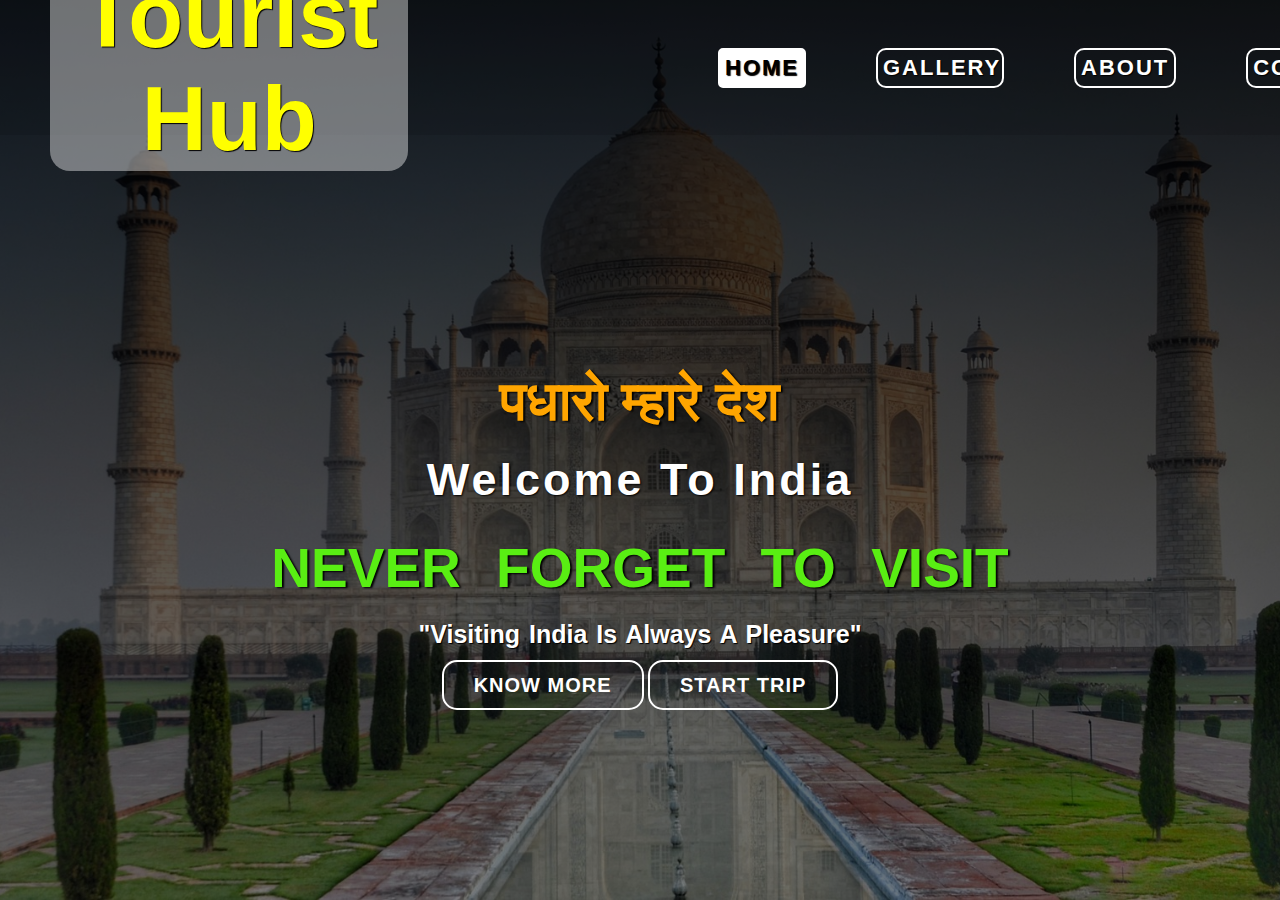
<file: index.html>
<!DOCTYPE html>
<html lang="en">
<head>
    <meta charset="UTF-8">
    <meta http-equiv="X-UA-Compatible" content="IE=edge">
    <meta name="viewport" content="width=device-width, initial-scale=1.0">
    <title>project1</title>
    <link rel="stylesheet" href="style.css">
     
</head>
<body>
    <header>

     <nav>
        <div class="logo"><h1 id="name">Tourist Hub</h1></div>
        <div class="menu">
            <a href="#" id="active">HOME</a>
            <a href="gallery.html" target="_blank">GALLERY</a>
            <a href="about.html" target="_blank">ABOUT</a>
            <a href="contact.html" target="_blank">CONTACT</a> 
        </div>
    </nav>

          <main>
            <section>
                <h1 id="hindi">पधारो म्हारे देश</h1>
                <h3>Welcome To India</h3>
                <h1 style="word-spacing: 20px;">Never Forget To Visit <span class="change_content"></span> </h1>
                <p>"Visiting India Is Always A Pleasure"</p>
                <a href="know more.html" target="_blank" class="btnone">KNOW MORE</a>
                <a href="starttrip.html" target="_blank" class="btntwo">START TRIP</a>
            </section>
          </main>

    </header>
</body>
</html>
</file>
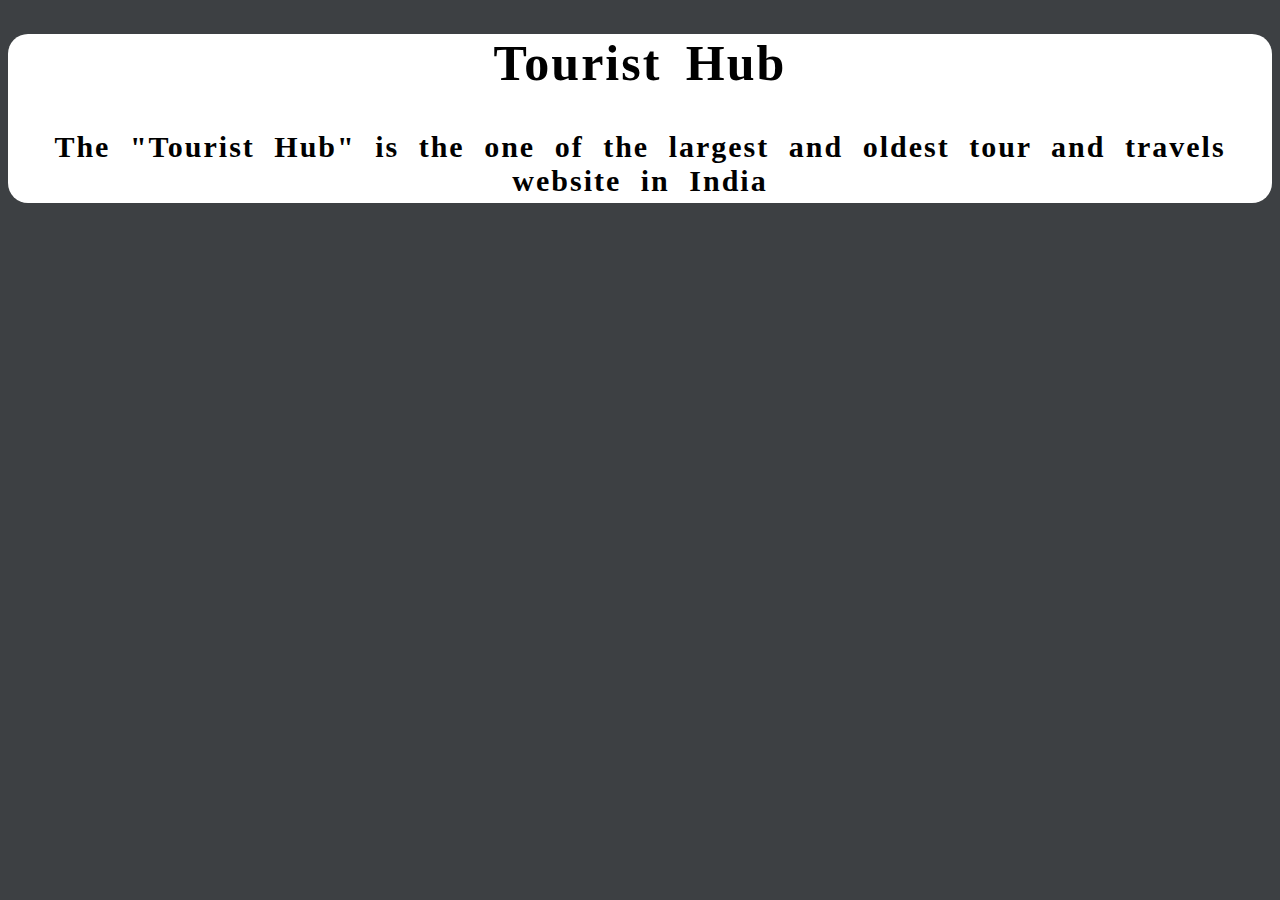
<file: about.html>
<!DOCTYPE html>
<html lang="en">
<head>
    <meta charset="UTF-8">
    <meta http-equiv="X-UA-Compatible" content="IE=edge">
    <meta name="viewport" content="width=device-width, initial-scale=1.0">
    <title>About us</title>
        
      <style>
          body{
            background-color: rgba(27, 31, 34, 0.85);
        }

        .hub{
          text-align: center;
          background: #fff;
          border-radius: 20px;
        }

        h1{
          color: black;
          font-size: 50px;
          letter-spacing: 2px;
          word-spacing: 10px;
        }

        h2{
          padding: 5px;
          word-spacing: 10px;
          letter-spacing: 2px;
          font-size: 30px;
        }
      </style>


</head>
<body>
  <div class="hub">
    <h1>Tourist Hub</h1>
    <h2>The "Tourist Hub" is the one of the largest and oldest tour and travels website in India</h2>
  </div>
</body>
</html>
</file>
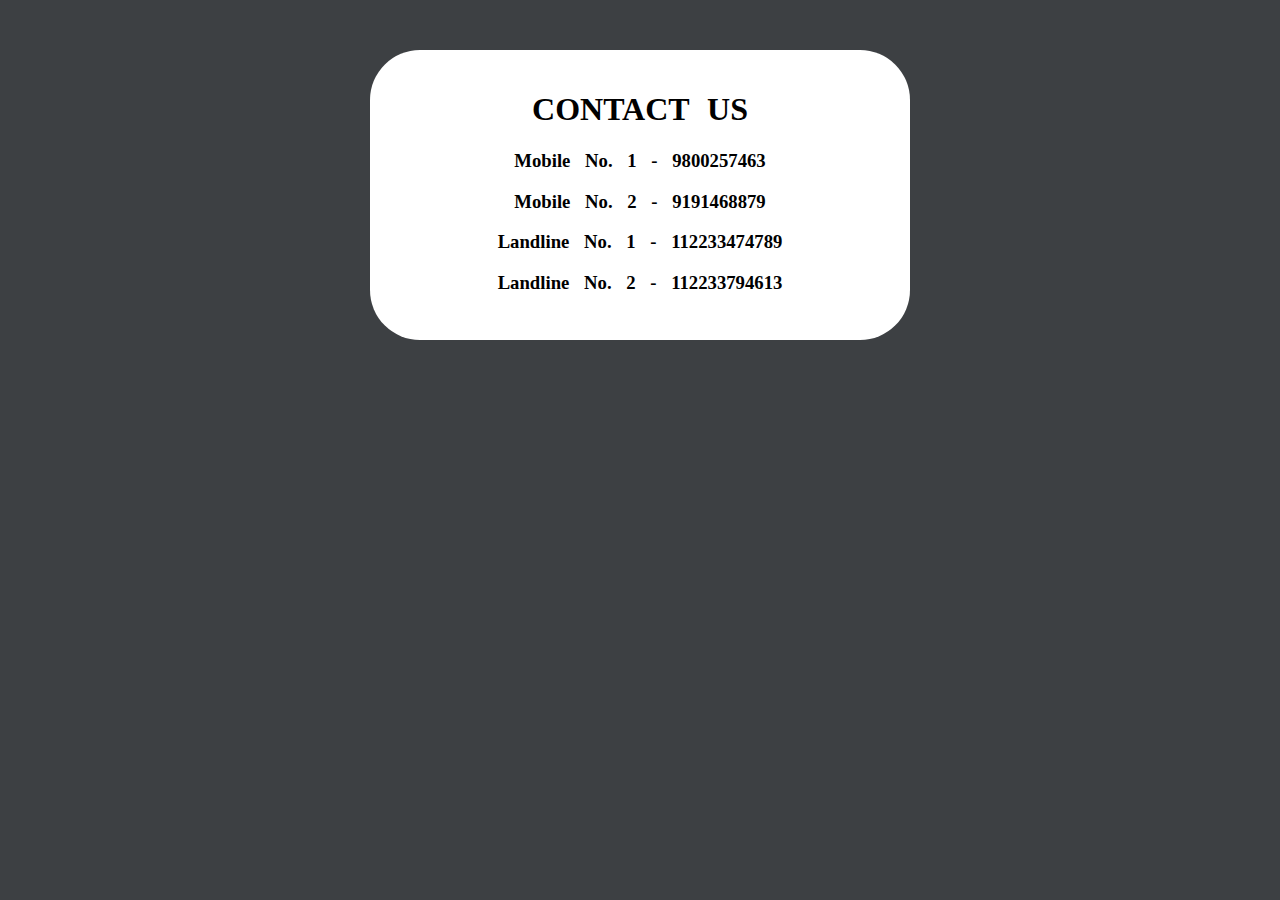
<file: contact.html>
<!DOCTYPE html>
<html lang="en">
<head>
    <meta charset="UTF-8">
    <meta http-equiv="X-UA-Compatible" content="IE=edge">
    <meta name="viewport" content="width=device-width, initial-scale=1.0">
    <title>Contact</title>

    <style>
         body{
            background-color: rgba(27, 31, 34, 0.85);
        }

        .contact{
            background: white;
            width: 500px;
            color: #000;
            text-align: center;
            margin: 50px auto 0;
            border-radius: 50px;
            word-spacing: 10px;
            height: 250px;
            padding: 20px;
        }
      </style>

</head>
<body>
    <div class="contact">
    <h1>CONTACT US</h1>
    <h3>Mobile No. 1 - 9800257463</h3>
    <h3>Mobile No. 2 - 9191468879</h3>
    <h3>Landline No. 1 - 112233474789 </h3>
    <h3>Landline No. 2 - 112233794613</h3>
    </div>
</body>
</html>
</file>
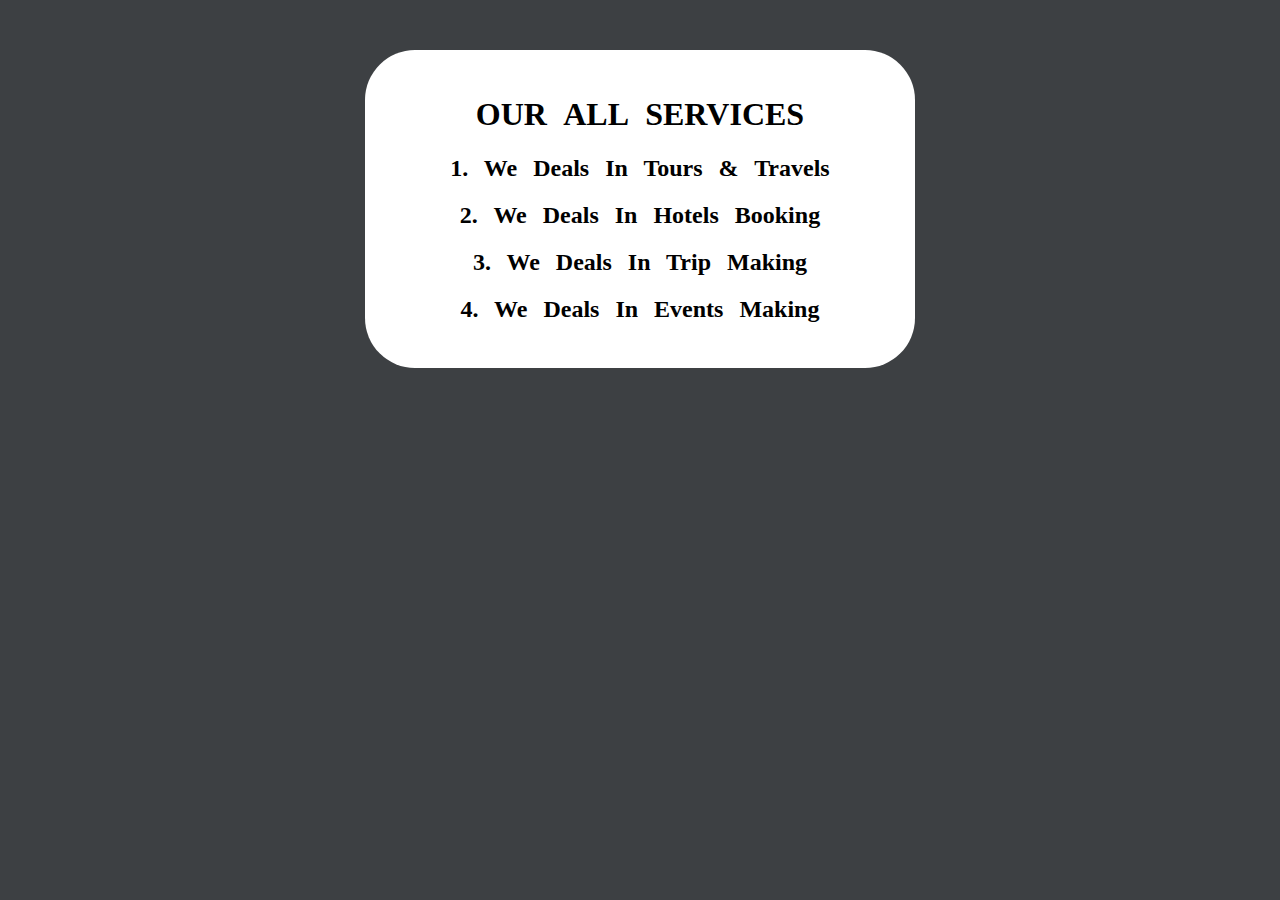
<file: know more.html>
<!DOCTYPE html>
<html lang="en">
<head>
    <meta charset="UTF-8">
    <meta http-equiv="X-UA-Compatible" content="IE=edge">
    <meta name="viewport" content="width=device-width, initial-scale=1.0">
    <title>Know More </title>
      
      <Style>
         body{
          background-color: rgba(27, 31, 34, 0.85);
        }

        .our{
          width: 500px;
            background: white;
            color: #000;
            text-align: center;
            padding: 25px;
            margin: 50px auto 0;
            border-radius: 50px;
            word-spacing: 10px;
        }

      </Style>
</head>
<body>
  <div class="our">
    <h1> OUR ALL SERVICES</h1>
    <h2>1. We Deals In Tours & Travels</h2>
    <h2>2. We Deals In Hotels Booking</h2>
    <h2>3. We Deals In Trip Making</h2>
    <h2>4. We Deals In Events Making</h2>
  </div>

</body>
</html>
</file>
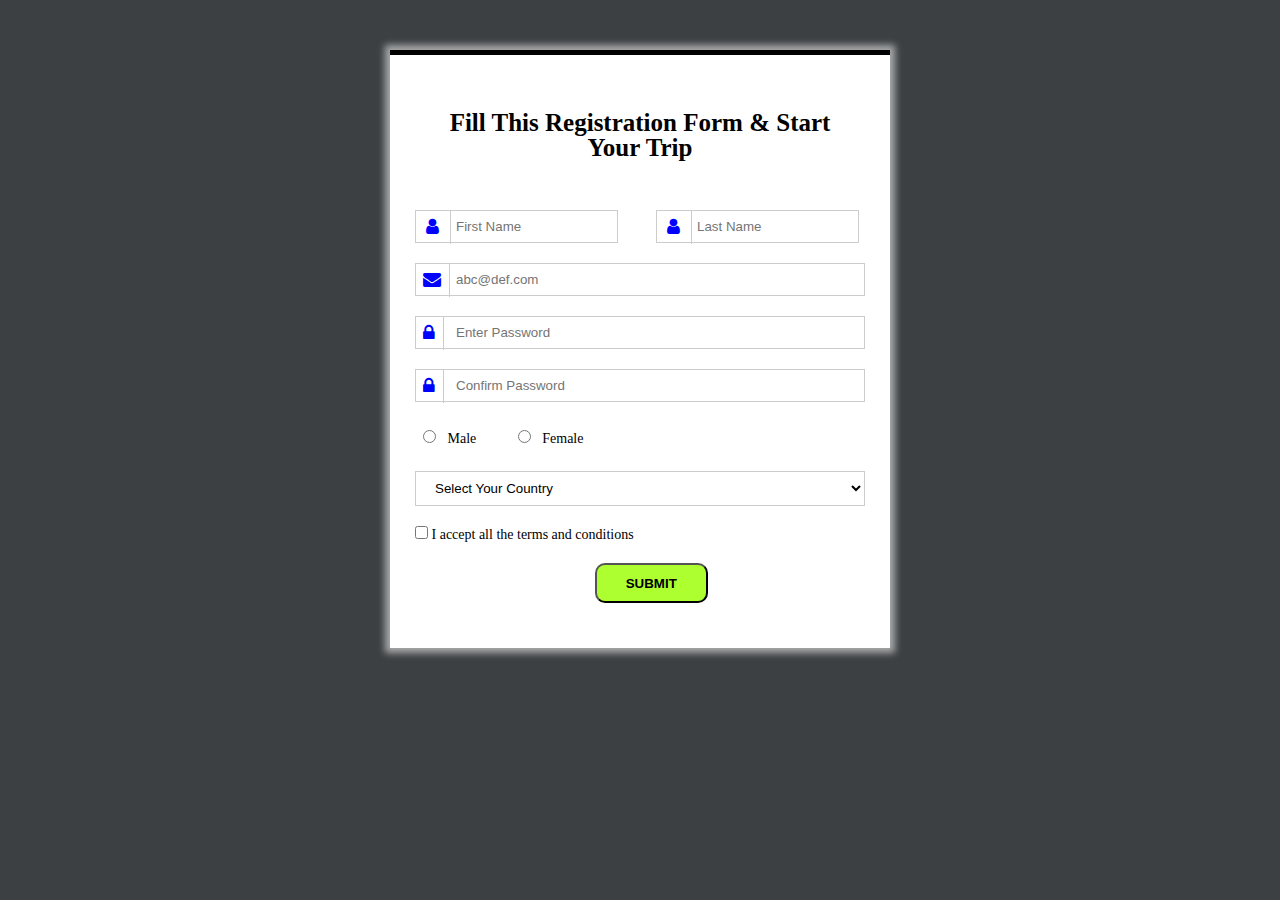
<file: starttrip.html>
<!DOCTYPE html>
<html lang="en">
<head>
    <meta charset="UTF-8">
    <meta http-equiv="X-UA-Compatible" content="IE=edge">
    <meta name="viewport" content="width=device-width, initial-scale=1.0">
    <title>Registration</title>

      <!-- Add icon library -->
<link rel="stylesheet" href="https://cdnjs.cloudflare.com/ajax/libs/font-awesome/4.7.0/css/font-awesome.min.css">

    <style>

        *{
            margin: 0;
            padding: 0;
            box-sizing: border-box;
        }


        body{
            font-size: 14px;
            background-color: rgba(27, 31, 34, 0.85);
        }

        .container{
            background: white;
            width: 500px;
            padding: 25px;
            margin: 50px auto 0;
            border-top: 5px solid #000;
            box-shadow: 0 0 7px 5px rgba(255, 255, 255, 0.558);
        }

        .container h2{
            font-size: 25px;
            line-height: 25px;
            padding: 30px;
            text-align: center;
        }

        .input-name{
            width: 90%p;
            position: relative;
            margin: 20px auto;
        }

        .lock{
            padding: 8px 11px;
        }

        .name{
            width: 45%;
            padding: 8px 0 8px 40px;
        }

        .input-name span{
            margin-left: 35px;
        }

        .text-name{
            width: 100%;
            padding: 8px 0 8px 40px;
        }

        .input-name i{
            position: absolute;
            font-size: 18px;
            color: blue;
            border-right: 1px solid #cccccc;
        }

        .email{
            padding: 8px;
        }

        .text-name, .name{
            border: 1px solid #cccccc;
            outline: none;
        }

        .text-name:hover, .name:hover{
            background-color: #f7f7f7;
        }

        .text-name:focus, .name:focus{
            border: 1px solid blue;
        }

        .radio-button{
            margin: 8px;
        }

        .country{
            display: inline-block;
            width: 100%;
            height: 35px;
            padding: 0 15px;
            cursor: pointer;
            border: 1px solid #cccccc;
            color: 7b7b7b;
            border-radius: 0;
            background: white;
        }

        .country:hover{
            color: blue;
            background: #fafafa;
            border-color: blue;
            outline: none;
        }

        .check-button{
            font-size: 50;
        }

        .button{
            background: greenyellow;
            width: 25%;
            height: 40px;
            margin-left: 40%;
            font-weight: bold;
            border-radius: 10px;
        }

        .button:hover{
            background: #000;
            color: greenyellow;
        }



      </style>
</head>
<body>
    <div class="container">
        <h2>Fill This Registration Form & Start Your Trip</h2>
        <div class="form-container">
            <form>

                <div class="input-name">
                    <i class="fa fa-user lock"></i>
                    <input type="text" placeholder="First Name" class="name">

                    <span>
                        <i class="fa fa-user lock"></i>
                        <input type="text" placeholder="Last Name" class="name">
                    </span>
                </div>

                <div class="input-name">
                    <i class="fa fa-envelope email"></i>
                    <input type="email" placeholder="abc@def.com" class="text-name">
                </div>

                <div class="input-name">
                    <i class="fa fa-lock email"></i>
                    <input type="password" placeholder="Enter Password" class="text-name">
                </div>

                <div class="input-name">
                    <i class="fa fa-lock email"></i>
                    <input type="password" placeholder="Confirm Password" class="text-name">
                </div>

                <div class="input-name">
                    <input type="radio" class="radio-button" name="gender">
                    <label style="margin-right: 30px;">Male</label>

                    <input type="radio" class="radio-button" name="gender">
                    <label>Female</label>
                </div>

                <div class="input-name">
                    <select class="country">
                        <option>Select Your Country</option>
                        <option>Afgnistan</option>
                        <option>Australia</option>
                        <option>Bangladesh</option>
                        <option>Bhutan</option>
                        <option>China</option>
                        <option>Canada</option>
                        <option>England</option>
                        <option>New Zealand</option>
                        <option>Nepal</option>
                        <option>Sri Lanka</option>
                        <option>UAE</option>
                        <option>Others</option>
                    </select>
                    <div class="arrow"></div>

                </div>

                <div class="input-name">
                    <input type="checkbox" class="check-button">
                    <label>I accept all the terms and conditions</label>
                </div>

                <div class="input-name">
                    <input type="submit" formaction="submit.html" class="button" value="SUBMIT">
                    
                </div>




            </form>
        </div>
            
    </div>

</body>
</html>
</file>
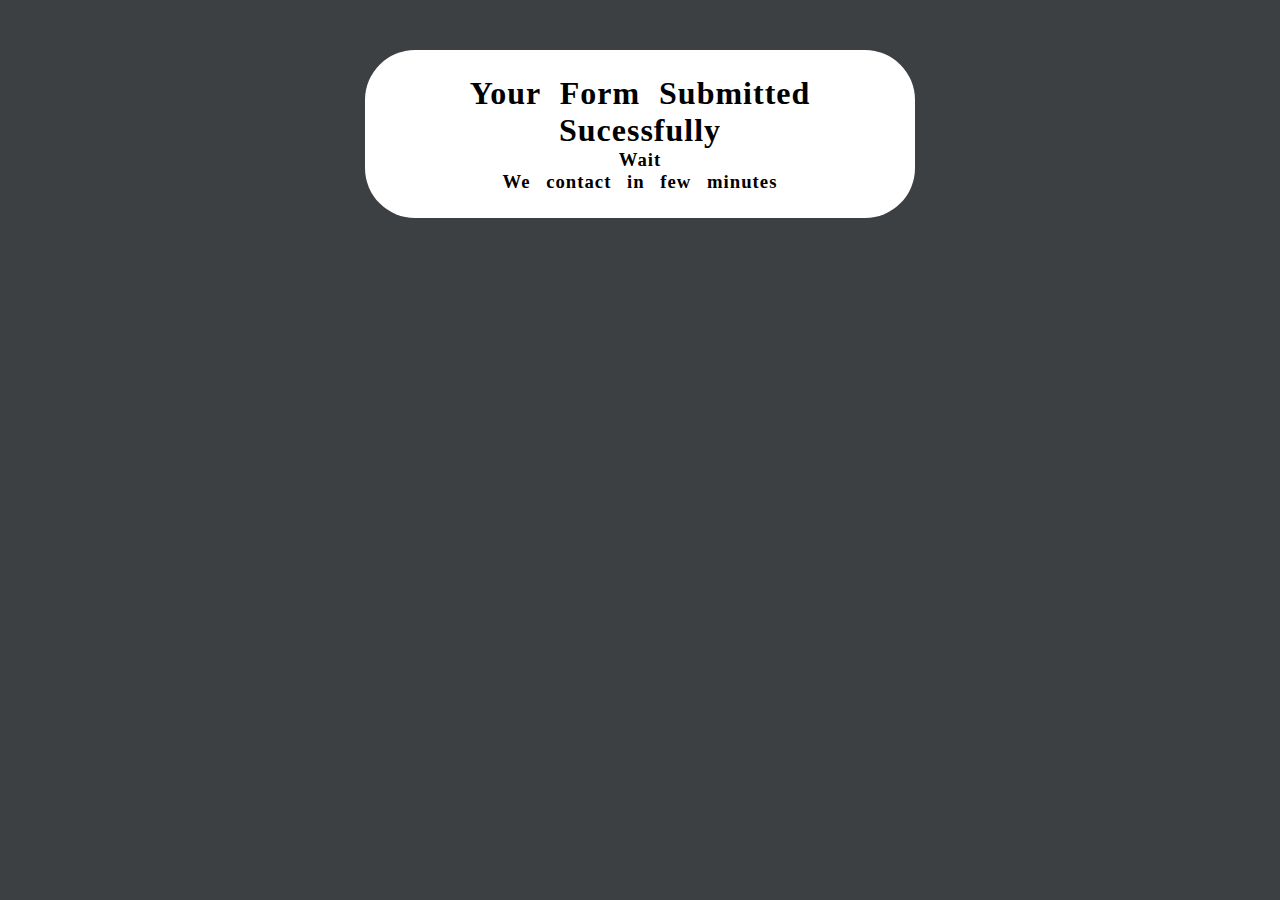
<file: submit.html>
<!DOCTYPE html>
<html lang="en">
<head>
    <meta charset="UTF-8">
    <meta http-equiv="X-UA-Compatible" content="IE=edge">
    <meta name="viewport" content="width=device-width, initial-scale=1.0">
    <title>Submit</title>
    
    <style>
        *{
            margin: 0;
            padding: 0;
        }

        body{
            background-color: rgba(27, 31, 34, 0.85);
        }

        .sub{
            width: 500px;
            background: #fff;
            color: #000;
            text-align: center;
            padding: 25px;
            margin: 50px auto 0;
            border-radius: 50px;
            word-spacing: 10px;
            letter-spacing: 1px;
        }
    </style>
</head>
<body>
    <div class="sub">
    <h1>Your Form Submitted Sucessfully</h1>
    <h3>Wait</h3>
    <h3>We contact in few minutes</h3>
    </div>
</body>
</html>
</file>
<file: style.css>
*{
    margin: 0;
    padding: 0;
    box-sizing: border-box;
    font-family: 'Josefin Sans', sans-serif;
}

header{
    width: 100%;
    height: 100vh;
    background-image:linear-gradient(rgba(0,0,0,0.9),rgba(0,0,0,0.5)), url("agra.jpg");
    background-size: cover;
   background-position: center;
   transition: 30s;

   animation-name: animate;
   animation-direction: alternate-reverse;
   animation-duration: 30s;
   animation-fill-mode: forwards;
   animation-iteration-count: infinite;
   animation-play-state: running;
   animation-timing-function: ease-in-out;
}

@keyframes animate{
    0%{
        background-image: url("agra.jpg");
    }
    20%{
        background-image: url("delhi.jpg");
    }
    40%{
        background-image: url("mumbai.jpg");
    }
    60%{
        background-image: url("bihar.jpg");
    }
    80%{
        background-image: url("kerala.jpg");
    }
    100%{background-image: url("darjilling.jpg");
    }
}

nav{
    width: 100%;
    height: 15vh;
    background-color: rgba(0,0,0,0.1);
    color: white;
    display: flex;
    justify-content: space-between;
    align-items: center;
}

nav .logo{
    width: 28%;
    text-align: center;
    font-size: 45px;
    color: yellow;
    margin-left: 50px;
    background: rgba(255, 255, 255, 0.41);
    text-shadow: 1px 1px 1px black;
    border-radius: 20px;
}

nav .logo:hover{
    color: rgba(255, 255, 255, 0.41);
    background: rgba(255, 255, 0, 0.625);
    transition: all .5s ease;
}

nav .menu{
    width: 40%;
    display: flex;
    justify-content: space-around;
    margin-right: 50px;    
}


nav .menu a{
    width: 25%;
    margin-right: 70px;
    text-decoration: none;
    color: white;
    font-weight: bold;
    font-size: 22px;
    letter-spacing: 2px;
    text-shadow: 1px 1px 1px black;
    transition: all .5s ease;
    border: 2px solid #fff;
    padding: 5px;
    border-radius: 10px;
}

nav .menu a:hover{
    background-color: #fff;
    color: #000;
    border-radius: 5px;
}

#active{
    background-color: #fff;
    color: #000;
    border-radius: 5px;
}

main{
    width: 100%;
    height: 85vh;
    display: flex;
    justify-content: center;
    align-items: center;
    text-align: center;
    color: white;
}

#hindi{
    color: rgb(255, 165, 0);
}

section h3{
    font-size: 45px;
    font-weight: 200;
    letter-spacing: 3px;
    text-shadow: 1px 1px 2px black;
    font-weight: bold;
    color: white
}

section h1{
    margin: 30px 0 20px 0;
    font-size: 55px;
    font-weight: 1000px;
    text-shadow: 2px 1px 2px black;
    text-transform: uppercase;
    color: rgb(89, 238, 19);
}



section p{
    font-size: 25px;
    word-spacing: 2px;
    margin-bottom: 25px;
    text-shadow: 1px 1px 1px black;
    font-weight: bolder;
}

section a{
    padding: 12px 30px;
    border-radius: 4px;
    outline: none;
    text-transform: uppercase;
    font-size: 13px;
    font-weight: 500;
    text-decoration: none;
    letter-spacing: 1px;
    transition: all .5s ease;
}

section .btnone{
    background: transparent;
    color: #fff;
    font-weight: bolder;
    font-size: 20px;
    border: 2px solid #fff;
    border-radius: 15px;
}

.btnone:hover{
    color: #000;
    background: #fff;
}

.btntwo:hover{
    color: #000;
    background: #fff;
}

section .btntwo{
    background: transparent;
    color: #fff;
    font-weight: bolder;
    font-size: 20px;
    border: 2px solid #fff;
    border-radius: 15px;
}

.change_content:after{
    content: '';
    animation: changetext 30s infinite;

   animation-name: changetext;
   animation-direction: alternate-reverse;
   animation-duration: 30s;
   animation-fill-mode: forwards;
   animation-iteration-count: infinite;
   animation-play-state: running;
   animation-timing-function: ease-in-out;
}

@keyframes changetext{
    
    0%{content:"Agra"}      
    20%{content:"Delhi"}
    40%{content:"Mumbai"}
    60%{content:"Bihar"}
    80%{content:"Kerala"}
    100%{content:"Darjeeling"}
}


@media only screen and (min-width: 200px) and (max-width: 567px){
    nav .logo{
        font-size: 10px;
        margin-left: 10px;
    }

    section h1{
        font-size: 20px;
    }

    section h3{
        font-size: 25px;
    }

    header{
        width: 100%;
        height: 100%;
    }

    section p{
        font-size: 15px;
    }

    section .btnone{
        font-size: 10px;
    }

    section .btntwo{
        font-size: 10px;
    }

    nav .menu a{
        width: 25%;
        margin-right: 5px;
        font-size: 11px;
    }

    nav .menu{
        position: relative;
        width: 80%;
        margin-left: 12px;   
    }

}

@media only screen and (min-width: 568px) and (max-width: 768px){
    nav .logo{
        font-size: 10px;
        margin-left: 10px;
    }

    section h1{
        font-size: 20px;
    }

    section h3{
        font-size: 25px;
    }

    header{
        width: 100%;
        height: 100%;
    }

    section p{
        font-size: 15px;
    }

    section .btnone{
        font-size: 10px;
    }

    section .btntwo{
        font-size: 10px;
    }

    nav .menu a{
        width: 25%;
        margin-right: 5px;
        font-size: 11px;
    }

    nav .menu{
        position: relative;
        width: 80%;
        margin-left: 12px;   
    }
}
</file>
